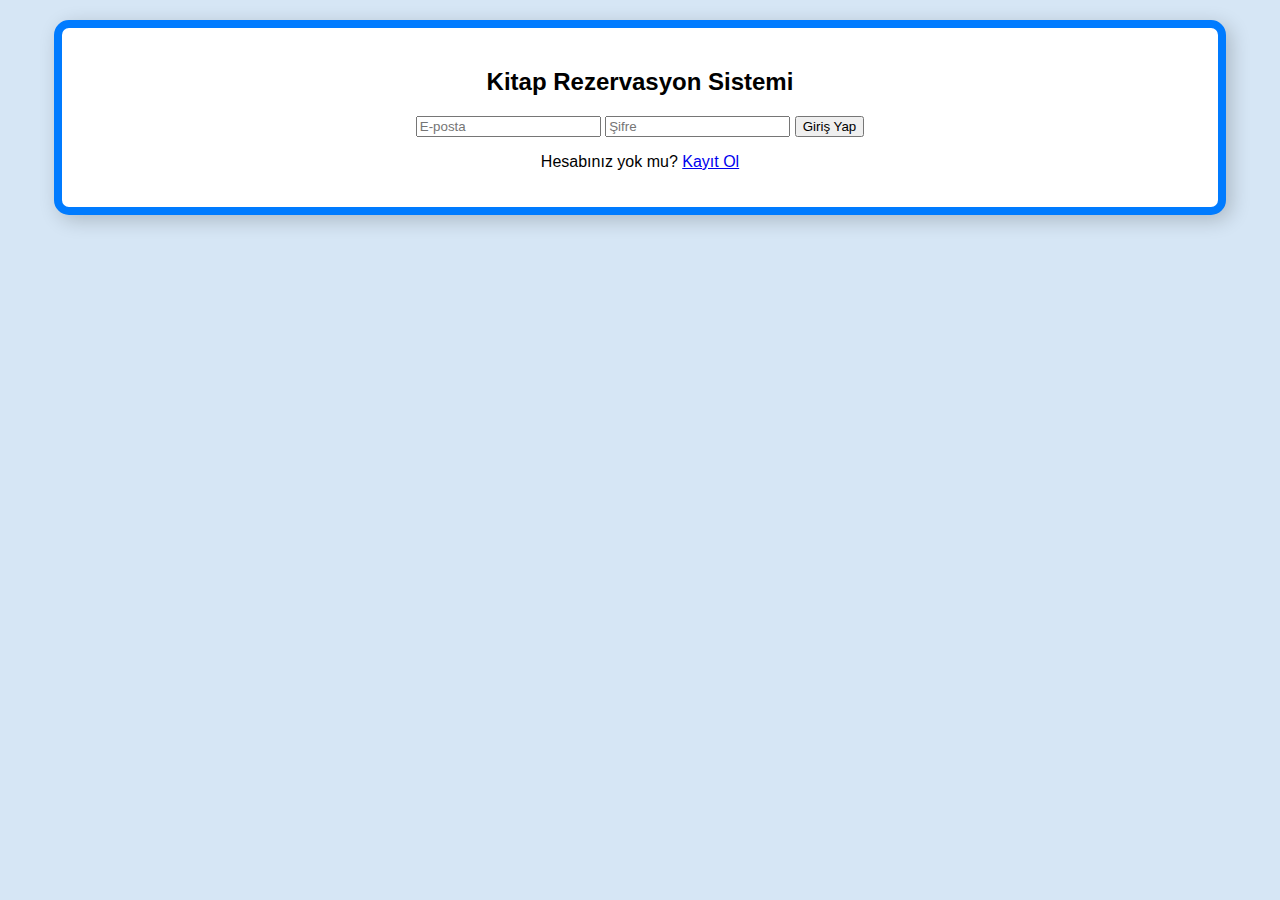
<file: login.html>
<!DOCTYPE html>
<html lang="tr">
<head>
    <meta charset="UTF-8">
    <title>Giriş Yap</title>
     <link rel="stylesheet" href="php/style.css">
</head>
<body>
    <div class="container">
        <h2>Kitap Rezervasyon Sistemi</h2>
        <form action="login.php" method="POST">
            <input type="email" name="email" placeholder="E-posta" required>
            <input type="password" name="password" placeholder="Şifre" required>
            <button type="submit">Giriş Yap</button>
        </form>
        <p>Hesabınız yok mu? <a href="register.html">Kayıt Ol</a></p>
    </div>
</body>
</html>
</file>
<file: php/style.css>
/* Background & Main Container */
body {
    background: linear-gradient(to right, #d6e6f5, #a3c4dc);
    font-family: Arial, sans-serif;
    margin: 0;
    padding: 0;
    text-align: center;
}

/* Framed Main Content */
.container {
    max-width: 80%;
    margin: auto;
    padding: 20px;
    border: 5px solid #007bff; /* Blue frame */
    border-radius: 15px; /* Rounded corners */
    background: white;
    box-shadow: 5px 5px 15px rgba(0, 0, 0, 0.2);
}

/* Navbar */
header {
    background: #007bff;
    color: white;
    padding: 15px;
}

nav a {
    margin: 10px;
    color: white;
    text-decoration: none;
    font-size: 18px;
}

/* Stylish Button */
.button {
    background: #007bff;
    color: white;
    padding: 15px 20px;
    border-radius: 8px;
    text-decoration: none;
    font-size: 20px;
    border: 2px solid white; /* Border for contrast */
}

.button:hover {
    background: #0056b3;
}

/* Category Grid */
.category-grid {
    display: flex;
    justify-content: center;
}

.category {
    margin: 10px;
    padding: 10px;
    background: white;
    border-radius: 10px;
    border: 2px solid #007bff;
    box-shadow: 3px 3px 8px rgba(0, 0, 0, 0.1);
}

/* Apply a border frame around the site */
body {
    background: linear-gradient(to right, #d6e6f5, #a3c4dc); /* Smooth background color */
    font-family: Arial, sans-serif;
    margin: 0;
    padding: 20px;
    text-align: center;
}

/* Frame for Main Content */
.container {
    max-width: 90%;
    margin: auto;
    padding: 20px;
    border: 8px solid #007bff; /* Strong blue frame */
    border-radius: 15px; /* Rounded corners */
    background: white;
    box-shadow: 5px 5px 20px rgba(0, 0, 0, 0.2); /* Soft shadow effect */
}

/* Add border to the header */
header {
    background: #007bff;
    color: white;
    padding: 20px;
    border: 5px solid white;
    border-radius: 10px;
}

/* Book Categories with Borders */
.category {
    padding: 15px;
    border: 3px solid #007bff;
    background: white;
    border-radius: 10px;
    box-shadow: 3px 3px 10px rgba(0, 0, 0, 0.2);
}

body {
    background: linear-gradient(to right, #1e3a8a, #3b82f6);
}

body {
    background: #d6e6f5; /* Light blue background */
}
</file>
